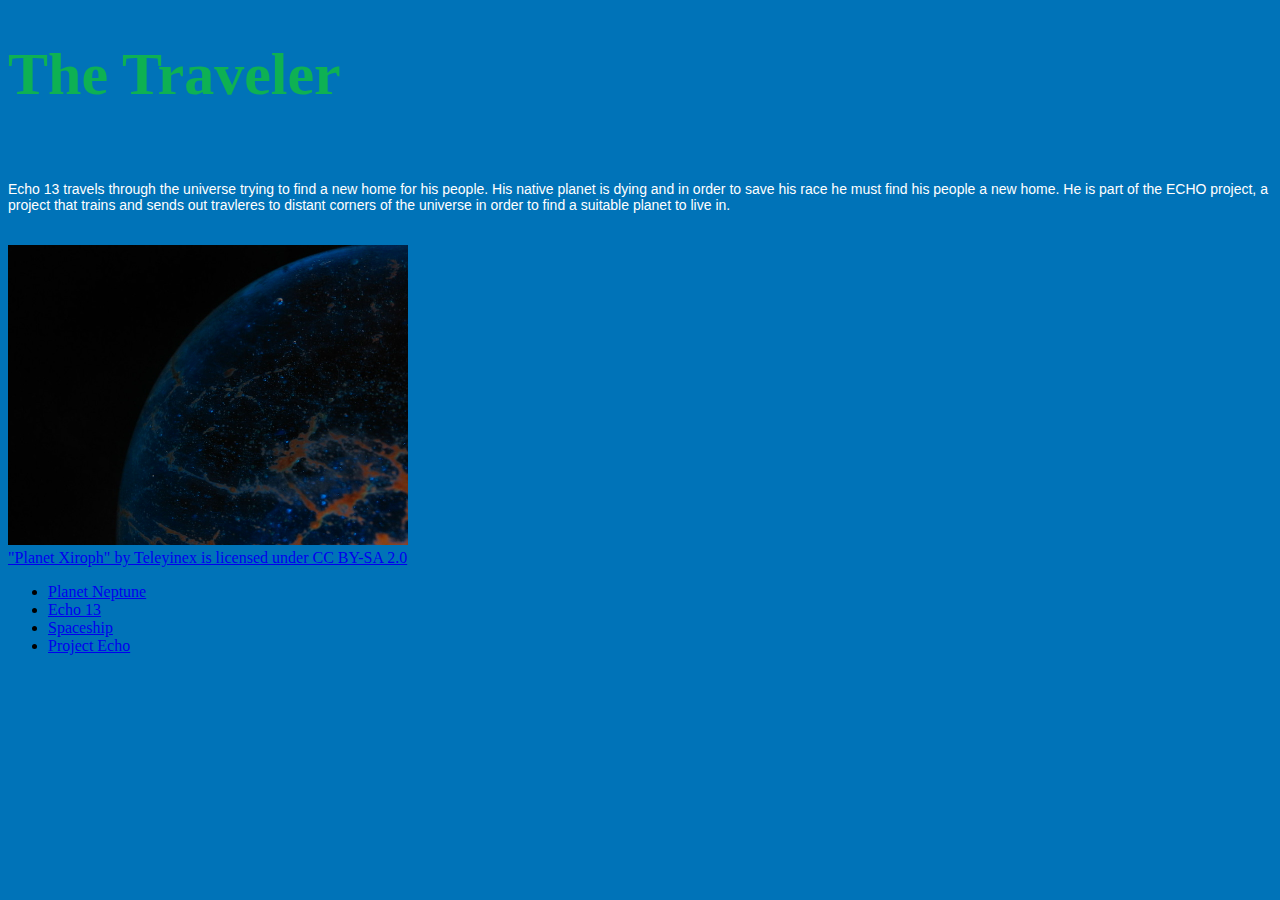
<file: index.html>
<!DOCTYPE html>
<html>
<head>
	<title>The Traveler</title>
	<link rel="stylesheet" type="text/css" href="styles.css">
</head>
<body>
	<h1>The Traveler</h1>
	<br>
	<p>Echo 13 travels through the universe trying to find a new home for his people. His native planet is dying and in order to save his race he must find his people a new home. He is part of the ECHO project, a project that trains and sends out travleres to distant corners of the universe in order to find a suitable planet to live in.  </p>
	<br>
	<img src="images/planets.jpg" width="400px" alt="">
	<br>
	<a href="https://www.flickr.com/photos/32985084@N00/4396682158">"Planet Xiroph" by Teleyinex is licensed under CC BY-SA 2.0 </a>
	<br>
	<ul>
		<li><a href="habitat.html">Planet Neptune</a></li>
		<li><a href="echo.html">Echo 13</a></li> 
		<li><a href="sounds.html">Spaceship</a></li>
		<li><a href="projectecho.html">Project Echo</a></li>


	</ul>
	
</body>
</html>
</file>
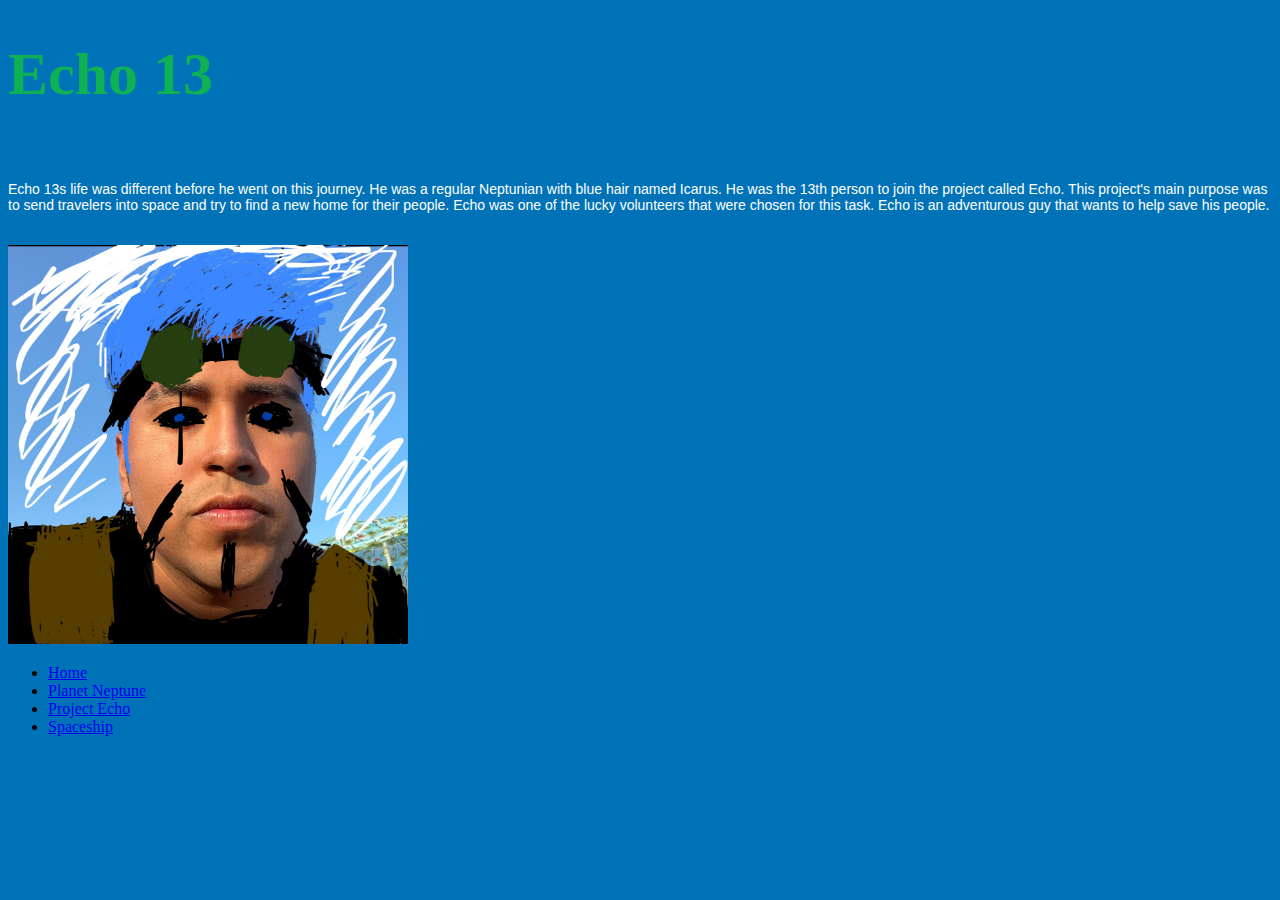
<file: echo.html>
<!DOCTYPE html>
<html>
<head>
	<title>Echo 13</title>
	<link rel="stylesheet" type="text/css" href="styles.css">
</head>
<body>
<h1>Echo 13</h1>
<br>
<p>Echo 13s life was different before he went on this journey. He was a regular Neptunian with blue hair named Icarus. He was the 13th person to join the project called Echo. This project's main purpose was to send travelers into space and try to find a new home for their people. Echo was one of the lucky volunteers that were chosen for this task. Echo is an adventurous guy that wants to help save his people. 
</p>
<br>
<img src="echo.jpg" width="400px">
<br>
<ul>
	<li><a href="index.html">Home</a></li>
	<li><a href="habitat.html">Planet Neptune</a></li>
	<li><a href="projectecho.html">Project Echo</a></li>
	<li><a href="sounds.html">Spaceship</a></li>
</ul>
</body>
</html>
</file>
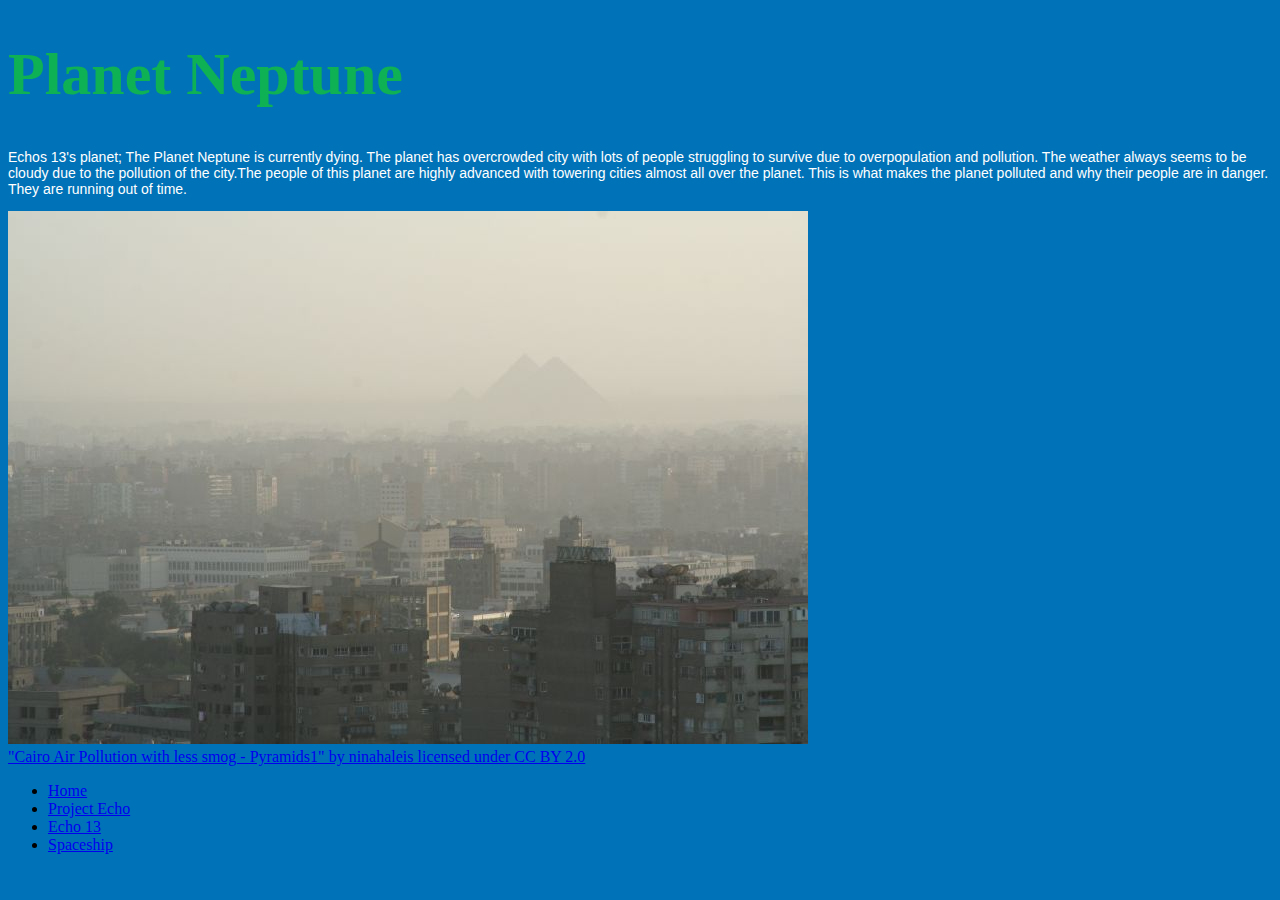
<file: habitat.html>
<!DOCTYPE html>
<html>
<head>
	<title>Planet Neptune</title>
	<link rel="stylesheet" type="text/css" href="styles.css">
</head>
<body>
<h1>Planet Neptune</h1>
<p>Echos 13's planet; The Planet Neptune is currently dying. The planet has overcrowded city with lots of people struggling to survive due to overpopulation and pollution. The weather always seems to be cloudy due to the pollution of the city.The people of this planet are highly advanced with towering cities almost all over the planet. This is what makes the planet polluted and why their people are in danger. They are running out of time. 

</p>

<img src="images/pollution.jpg">
<br>
<a href="https://www.flickr.com/photos/94693506@N00/2419349835 
 ">"Cairo Air Pollution with less smog - Pyramids1" by ninahaleis licensed under CC BY 2.0 </a>
 <br>

 <ul>
 	<li><a href="index.html">Home</a></li>
    <li><a href="projectecho.html">Project Echo</a></li>
    <li><a href="echo.html">Echo 13</a></li> 
 	<li><a href="sounds.html">Spaceship</a></li>



 </ul>
 
</body>
</html>
</file>
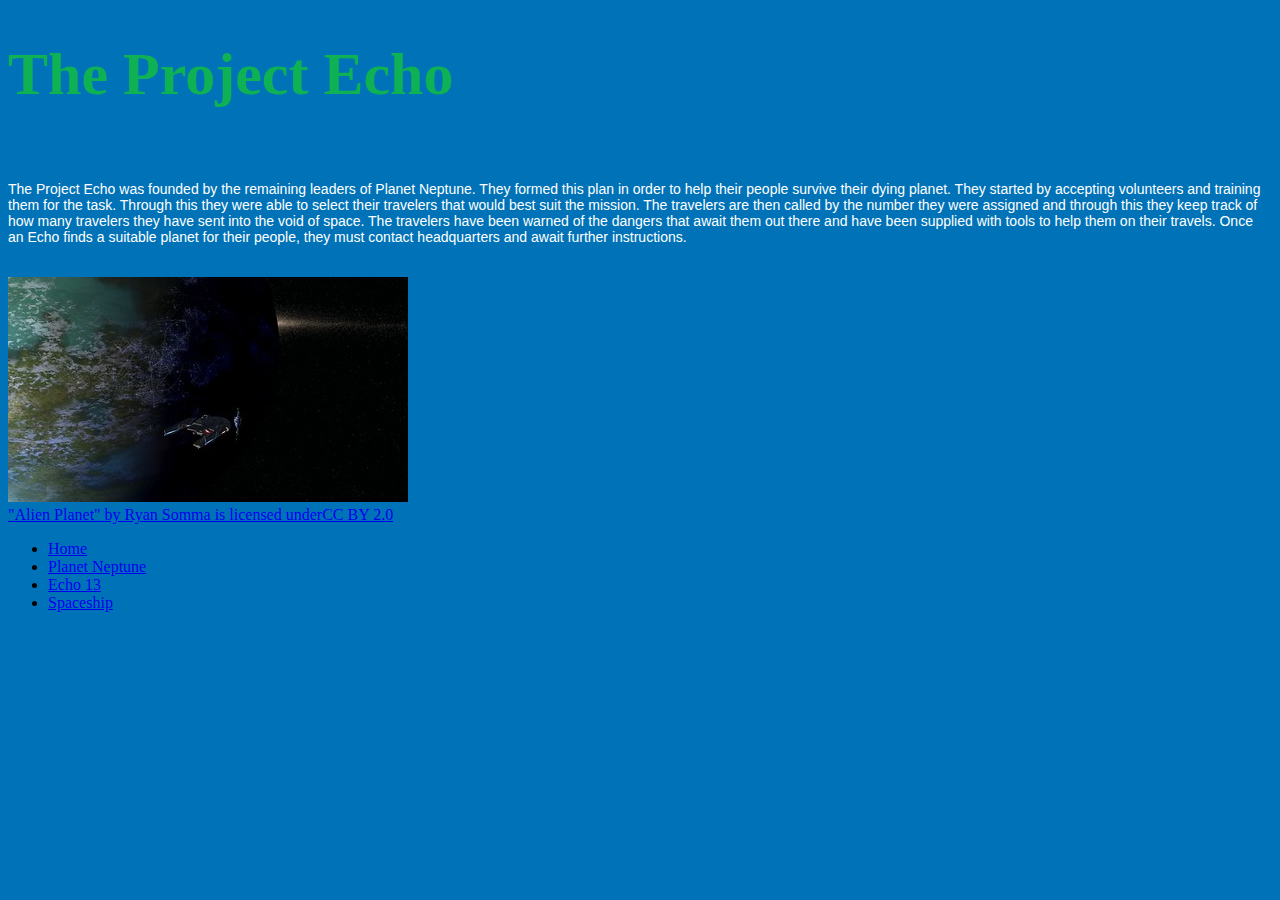
<file: projectecho.html>
<!DOCTYPE html>
<html>
<head>
	<title>Project Echo</title>
	<link rel="stylesheet" type="text/css" href="styles.css">
</head>
<body>
	<h1>The Project Echo</h1>
	<br>
	<p>
		
The Project Echo 
was founded by the remaining leaders of Planet Neptune. They formed this plan in order to help their people survive their dying planet. They started by accepting volunteers and training them for the task. Through this they were able to select their travelers that would best suit the mission. The travelers are then called by the number they were assigned and through this they keep track of how many travelers they have sent into the void of space. The travelers have been warned of the dangers that await them out there and have been supplied with tools to help them on their travels. Once an Echo finds a suitable planet for their people, they must contact headquarters and await further instructions.  


	</p>
	<br>
	<img src="projectecho.jpg">
	<br>
	<a href="https://www.flickr.com/photos/14405058@N08/6906258035 
">"Alien Planet" by Ryan Somma is licensed underCC BY 2.0 

</a>
<br>
<ul>
	<li><a href="index.html">Home</a></li>
	<li><a href="habitat.html">Planet Neptune</a></li>
	<li><a href="echo.html">Echo 13</a></li> 
	<li><a href="sounds.html">Spaceship</a></li>


</ul>
</body>
</html>
</file>
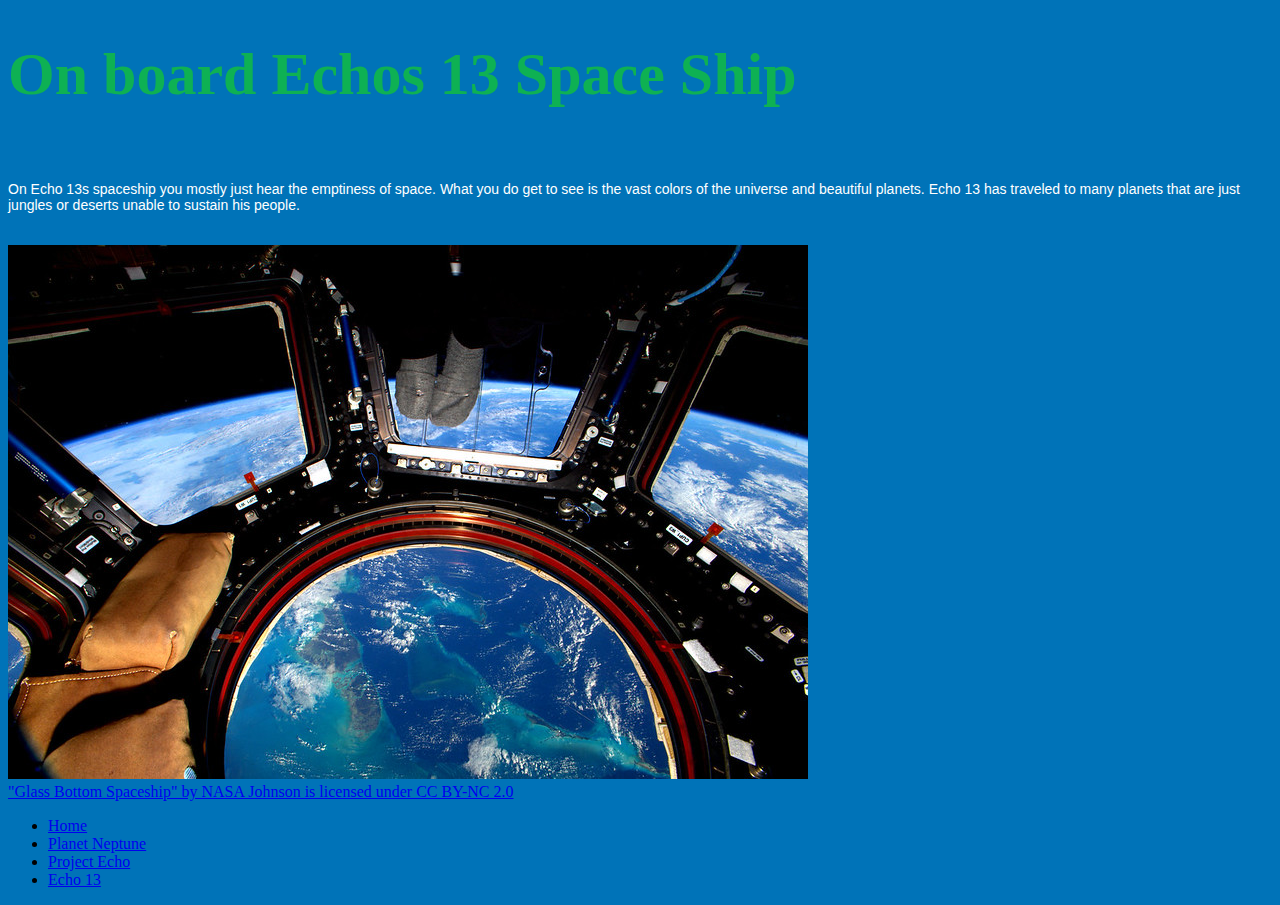
<file: sounds.html>
<!DOCTYPE html>
<html>
<head>
	<title>Spaceship</title>
	<link rel="stylesheet" type="text/css" href="styles.css">
</head>
<body>
	<h1>On board Echos 13 Space Ship</h1>
	<br>
	<p>On Echo 13s spaceship you mostly just hear the emptiness of space. What you do get to see is the vast colors of the universe and beautiful planets. Echo 13 has traveled to many planets that are just jungles or deserts unable to sustain his people. </p>
	<br>
	<img src="spaceship.jpg">
	<br>
	<a href="https://www.flickr.com/photos/29988733@N04/24694806004 
">"Glass Bottom Spaceship" by NASA Johnson is licensed under CC BY-NC 2.0

</a>


	<ul>
		<li><a href="index.html">Home</a></li>
		<li><a href="habitat.html">Planet Neptune</a></li>
		<li><a href="projectecho.html">Project Echo</a></li>
		<li><a href="echo.html">Echo 13</a></li> 


	</ul>
	

</body>
</html>
</file>
<file: styles.css>
body {background-color:#0073B8;}
h1{color: #0EB153; font-family: Garamond;font-size: 60px;}
p{color: white; font-family: arial; font-size: 14px;}
</file>
